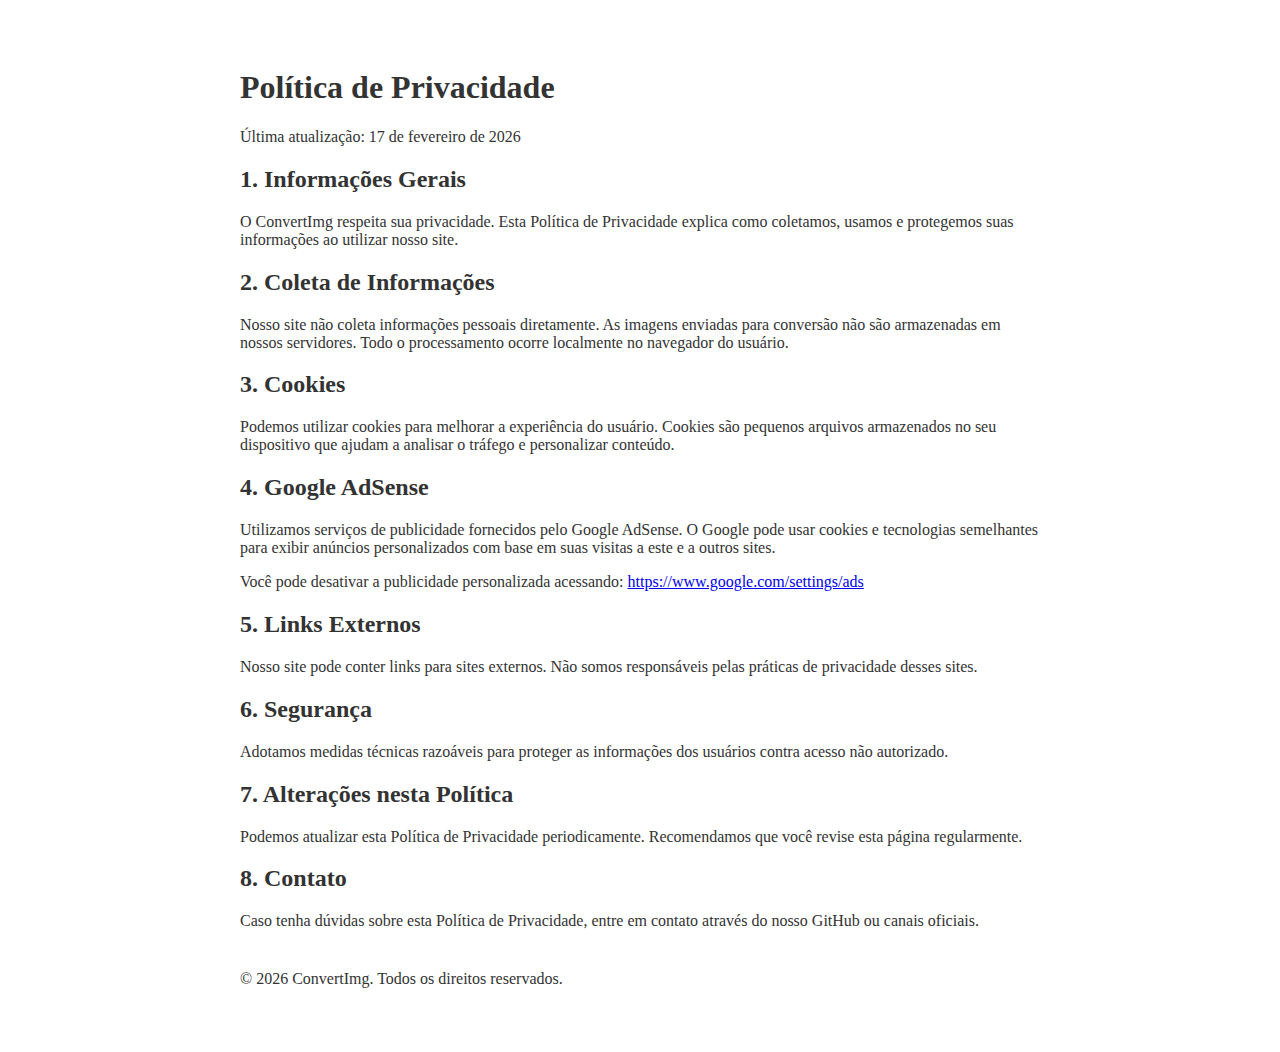
<file: privacy.html>
<!doctype html>
<html lang="pt-br">
<head>
    <meta charset="UTF-8">
    <meta name="viewport" content="width=device-width, initial-scale=1.0">
    <title>Política de Privacidade - ConvertImg</title>
    <meta name="description" content="Política de Privacidade do site ConvertImg.">
    <link rel="stylesheet" href="assets/css/style.css">
</head>
<body>

    <main class="container" style="padding: 40px 20px; max-width: 800px; margin: auto;">
        <h1>Política de Privacidade</h1>

        <p>Última atualização: 17 de fevereiro de 2026</p>

        <h2>1. Informações Gerais</h2>
        <p>
            O ConvertImg respeita sua privacidade. Esta Política de Privacidade explica
            como coletamos, usamos e protegemos suas informações ao utilizar nosso site.
        </p>

        <h2>2. Coleta de Informações</h2>
        <p>
            Nosso site não coleta informações pessoais diretamente.
            As imagens enviadas para conversão não são armazenadas em nossos servidores.
            Todo o processamento ocorre localmente no navegador do usuário.
        </p>

        <h2>3. Cookies</h2>
        <p>
            Podemos utilizar cookies para melhorar a experiência do usuário.
            Cookies são pequenos arquivos armazenados no seu dispositivo que ajudam
            a analisar o tráfego e personalizar conteúdo.
        </p>

        <h2>4. Google AdSense</h2>
        <p>
            Utilizamos serviços de publicidade fornecidos pelo Google AdSense.
            O Google pode usar cookies e tecnologias semelhantes para exibir anúncios
            personalizados com base em suas visitas a este e a outros sites.
        </p>

        <p>
            Você pode desativar a publicidade personalizada acessando:
            <a href="https://www.google.com/settings/ads" target="_blank" rel="noopener">
                https://www.google.com/settings/ads
            </a>
        </p>

        <h2>5. Links Externos</h2>
        <p>
            Nosso site pode conter links para sites externos. Não somos responsáveis
            pelas práticas de privacidade desses sites.
        </p>

        <h2>6. Segurança</h2>
        <p>
            Adotamos medidas técnicas razoáveis para proteger as informações
            dos usuários contra acesso não autorizado.
        </p>

        <h2>7. Alterações nesta Política</h2>
        <p>
            Podemos atualizar esta Política de Privacidade periodicamente.
            Recomendamos que você revise esta página regularmente.
        </p>

        <h2>8. Contato</h2>
        <p>
            Caso tenha dúvidas sobre esta Política de Privacidade,
            entre em contato através do nosso GitHub ou canais oficiais.
        </p>

        <p style="margin-top:40px;">
            © 2026 ConvertImg. Todos os direitos reservados.
        </p>
    </main>

</body>
</html>
</file>
<file: assets/css/style.css>
@import url('./variables.css');

/* BASE */
body {
  color: var(--color-text);
}

.container {
  width: 90%;
  max-width: 1100px;
  margin: auto;
}

.text-center { text-align: center; }
.bg-light { background: var(--color-light); }
.bg-dark { background: var(--color-dark); color: #fff; }
.bg-primary { background: var(--color-primary); color: #fff; }
.mt-2 { margin-top: var(--spacing-lg); }
.mb-2 { margin-bottom: var(--spacing-lg); }

/* HEADER */
.header {
  background: #fff;
  border-bottom: 1px solid var(--color-border);
  position: fixed;
  width: 100%;
  top: 0;
  z-index: 1000;
}

.header .container {
  display: flex;
  justify-content: space-between;
  align-items: center;
  padding: var(--spacing-sm) 0;
}

.logo {
  font-weight: bold;
  font-size: var(--font-lg);
}

.nav ul {
  list-style: none;
  display: flex;
  gap: var(--spacing-md);
}

.nav a {
  text-decoration: none;
  color: inherit;
  font-weight: 500;
}

.menu-toggle {
  display: none;
  font-size: 1.5rem;
  background: none;
  border: none;
  cursor: pointer;
}
</file>
